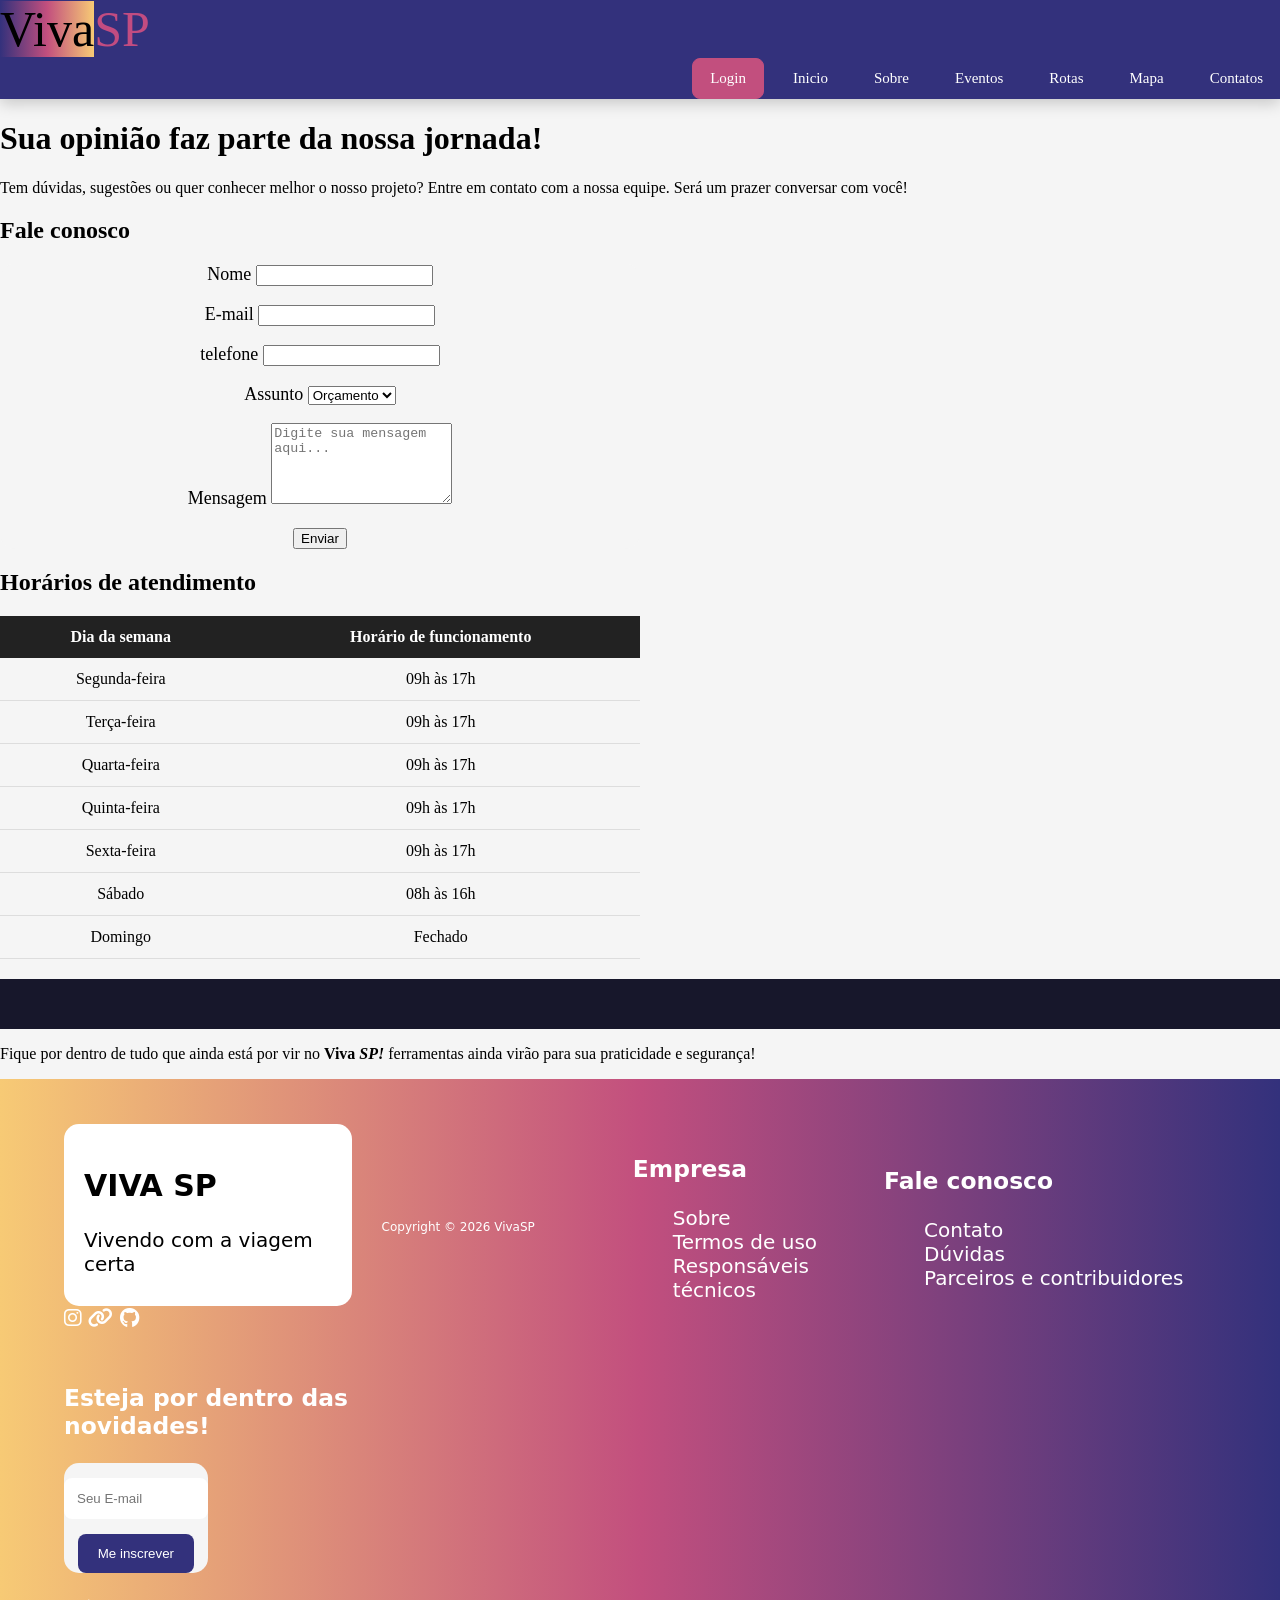
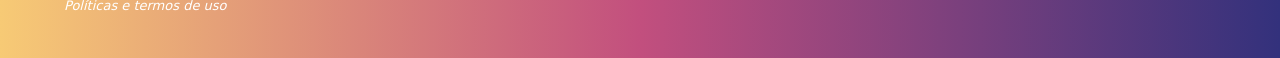
<file: contatos.html>
<!DOCTYPE html>
<html lang="pt-BR">
<head>
    <meta charset="UTF-8">
    <meta http-equiv="X-UA-Compatible" content="IE=edge">
    <meta name="viewport" content="width=device-width, initial-scale=1.0">
    <title>VivaSP | Contatos</title>
    
    <!-- Estilos CSS -->
    <link rel="stylesheet" href="css/style.css">
    <link rel="stylesheet" href="https://cdnjs.cloudflare.com/ajax/libs/font-awesome/6.7.2/css/all.min.css">
</head>

  <body>
    <!-- CABEÇALHO & NAVEGAÇÃO PRINCIPAL -->

    <header class="header">
        <div class="header-container">
            <!-- Logo VivaSP -->
            <a href="#" class="logo" aria-label="VivaSP Página Inicial">
                <span class="logo-viva">Viva</span><span class="logo-sp">SP</span>
            </a>

            <!-- Menu de Navegação -->
            <nav class="nav-menu" aria-label="Navegação principal">
                <ul class="nav-list">
                        
                    <li class="nav-item">
                        <a href="login.html">Login</a>
                    </li>
                       
                    <li class="nav-item">
                        <a href="index.html">Inicio</a>
                    </li>

                    <li class="nav-item">
                        <a href="sobre.html">Sobre</a>
                    </li>
                    
                    <li class="nav-item">
                        <a href="eventos.html">Eventos</a>
                    </li>

                    <li class="nav-item">
                        <a href="rotas.html">Rotas</a>
                    </li>

                    <li class="nav-item">
                        <a href="mapa.html">Mapa</a>
                    </li>
                   
                <li class="nav-item">
                        <a href="contatos.html">Contatos</a>
                    </li>

                </ul>
            </nav>
        </div>
    </header>

 <main>

<h1>Sua opinião faz parte da nossa jornada!</h1>
<p class="subtitulo">Tem dúvidas, sugestões ou quer conhecer melhor o nosso projeto? 
Entre em contato com a nossa equipe. Será um prazer conversar com você!</p>

     <section class="formulario-contato">
    
        <div class="coluna-formulario">
        <h2>Fale conosco</h2>
        <form id="formulario">
        <p>
            <label for="nome">Nome</label>
            <input type="text" id="nome" name="nome" required>
        </p>
            
        <p>
            <label for="email">E-mail</label>
            <input type="email" id="email" name="email" required>
        </p> 

        <p>
            <label for="telefone">telefone</label>
            <input type="tel" id="telefone" name="telefone">
        </p>
        
        <p>
          <label for="assunto">Assunto</label> 
          <select name="assunto" id="assunto">
            <option>Orçamento</option>
            <option>Dúvida</option>
            <option>Outro</option>
            
          </select> 
        </p>
 
        <p>
            <label for="mensagem">Mensagem</label>
            <textarea name="mensagem" id="mensagem" rows="5" placeholder="Digite sua mensagem aqui..."></textarea>
        </p>
     
    <button type="submit">Enviar</button>
    <p id="resposa"></p>
 </form>
 </div>

    <div class="coluna-informacoes">
        <h2>Horários de atendimento</h2>
<table class="tabela-horarios">
    
    <thead>
        <tr>
            <th>Dia da semana</th>
            <th>Horário de funcionamento</th>
        </tr>
    </thead>
    <tbody>

        <tr>
            <td>Segunda-feira</td>
            <td>09h às 17h</td>
        </tr>
        <tr>
            <td>Terça-feira</td>
            <td>09h às 17h</td>
        </tr>
        <tr>
            <td>Quarta-feira</td>
            <td>09h às 17h</td>
        </tr>
        <tr>
            <td>Quinta-feira</td>
            <td>09h às 17h</td>
        </tr>
        <tr>
            <td>Sexta-feira</td>
            <td>09h às 17h</td>
        </tr>
        <tr>
            <td>Sábado</td>
            <td>08h às 16h</td>
        </tr>
        <tr>
            <td>Domingo</td>
            <td>Fechado</td>
        </tr>
    </tbody>
</table>
      <!-- mapa -->
     <div class="mapBox"></div>
</div>

<div class="chamada-footer">
    </section>
    <p>
        Fique por dentro de tudo que ainda está por vir no
        <strong>Viva <em class="sp">SP!</em></strong> ferramentas ainda virão
        para sua praticidade e segurança!
    </p>
</div>
</main>

<footer class="footer">

    <div class="footer-logo">

        <div class="vivaspfooter">
        <h2>VIVA SP</h2>
        <p>Vivendo com a viagem certa</p></div>

        <!-- Instagram -->
    <a href="https://www.instagram.com/vivasp.platform/" target="_blank">
        <i class="fa-brands fa-instagram"></i>
    </a>

    <!-- Linktree -->
    <a href="https://linktr.ee/vivasp.platform" target="_blank">
        <i class="fa-solid fa-link"></i>
    </a>

    <!-- github -->
    <a href="https://github.com/giovannagso6/turismo.proa" target="_blank">
        <i class="fa-brands fa-github"></i>
    </a>

</div>
        <p class="copyright">Copyright © 2026 VivaSP</p>

    <div class="footer-links">
        <h3>Empresa</h3>
        <ul>
            <li><a href="sobre.html">Sobre</a></li>
            <li><a href="#">Termos de uso</a></li>
            <li><a href="#">Responsáveis técnicos</a></li>
        </ul>
    </div>

    <div class="footer-links">
        <h3>Fale conosco</h3>
        <ul>
            <li><a href="contatos.html">Contato</a></li>
            <li><a href="contatos.html">Dúvidas</a></li>
            <li><a href="#">Parceiros e contribuidores</a></li>
        </ul>
    </div>

    <div class="footer-newsletter">
        <h3>Esteja por dentro das <strong>novidades!</strong></h3>

        <form>
            <input type="email" id="email" placeholder="Seu E-mail" required>
            <button type="submit">Me inscrever</button>
        </form>

        <em>Políticas e termos de uso</em>
    </div>

</footer>
<script src="js/script.js"></script>
    </body>
</html>
</file>
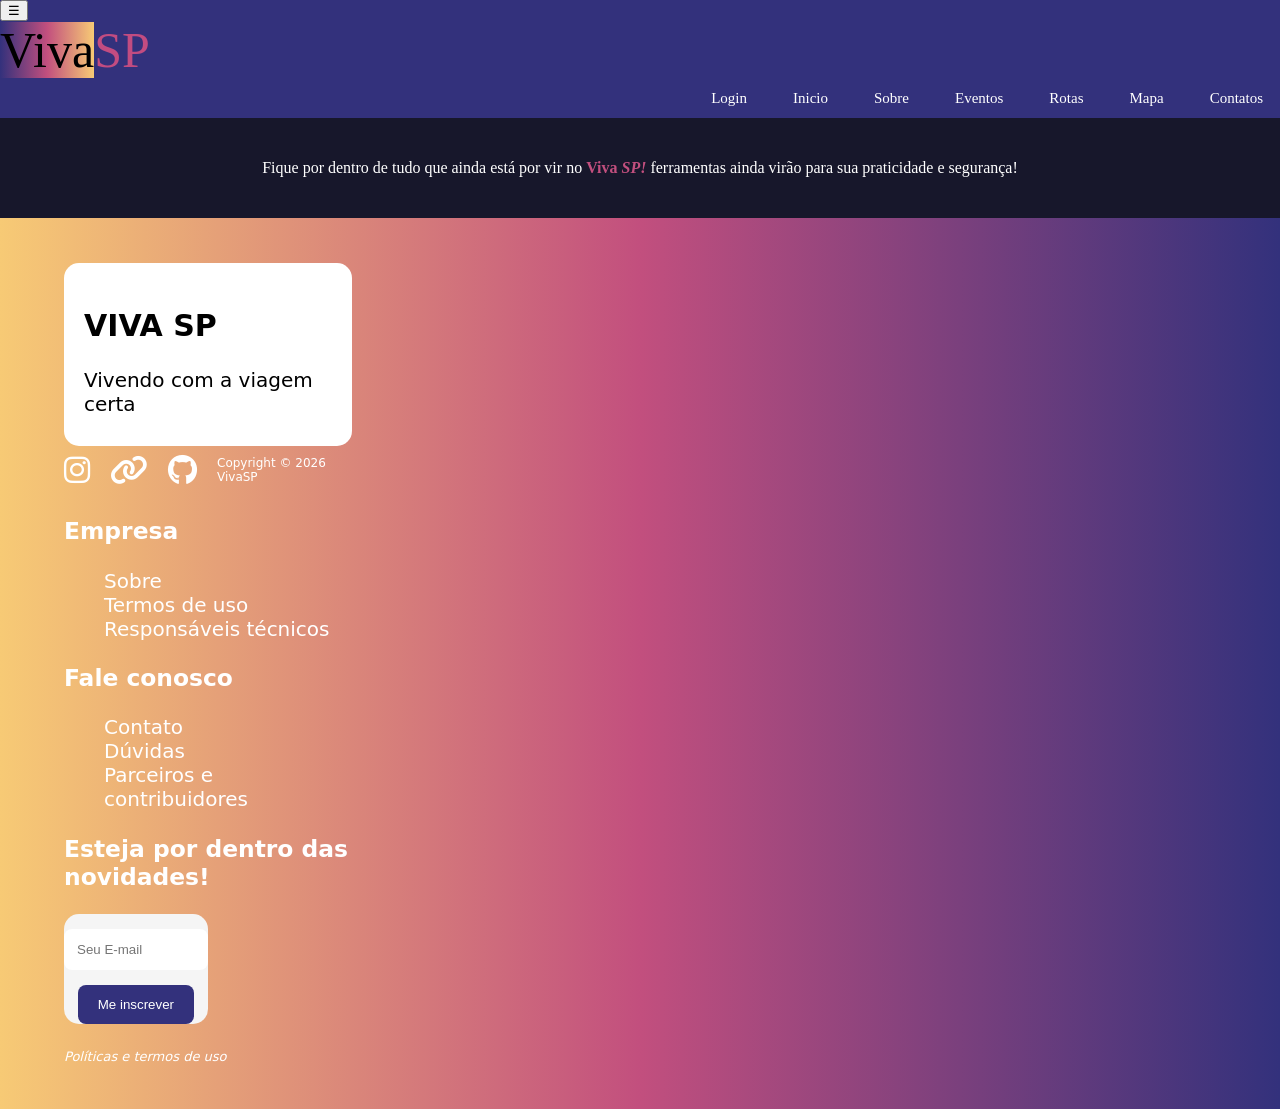
<file: mapa.html>
<!-- <!DOCTYPE html>-->
<html lang="pt-BR">
<head>
    <meta charset="UTF-8">
    <meta http-equiv="X-UA-Compatible" content="IE=edge">
    <meta name="viewport" content="width=device-width, initial-scale=1.0">
    <title>VivaSP | Início</title>
    
    <!-- Estilos CSS -->
    <link rel="stylesheet" href="css/style.css">
    <link rel="stylesheet" href="https://cdnjs.cloudflare.com/ajax/libs/font-awesome/6.7.2/css/all.min.css">
    

</head>

    <!-- mapa -->
     <div class="mapBox"></div>

    <!-- CABEÇALHO & NAVEGAÇÃO PRINCIPAL -->

    <header class="header">
         <button class="menu-toggle" id="menu-toggle"
            aria-label="Abrir menu" aria-expanded="false" aria-controls="menu">
      ☰
    </button>
        <div class="header-container">
            <!-- Logo VivaSP -->
            <a href="#" class="logo" aria-label="VivaSP Página Inicial">
                <span class="logo-viva">Viva</span><span class="logo-sp">SP</span>
            </a>

            <!-- Menu de Navegação -->
            <nav class="nav-menu" aria-label="Navegação principal">
                <ul class="nav-list">
                    <li class="nav-item active">
                        <span class="nav-dot" aria-hidden="true"></span>
                         
                        <li class="nav-item">
                        <a href="login.html">Login</a>
                    </li>

                    <li class="nav-item">
                        <a href="index.html">Inicio</a>
                    </li>

                    <li class="nav-item">
                        <a href="sobre.html">Sobre</a>
                    </li>
                    <li class="nav-item">
                        <a href="eventos.html">Eventos</a>
                    </li>
                    <li class="nav-item">
                        <a href="rotas.html">Rotas</a>
                    </li>
                     <li class="nav-item">
                        <a href="mapa.html">Mapa</a>
                    </li>
                    <li class="nav-item">
                        <a href="contatos.html">Contatos</a>
                    </li>
                    
                </ul>
            </nav>
        </div>
    </header>



    <body>
        













 <div class="chamada-footer">
    <p>
        Fique por dentro de tudo que ainda está por vir no
        <strong>Viva <em class="sp">SP!</em></strong> ferramentas ainda virão
        para sua praticidade e segurança!
    </p>
</div>

<footer class="footer">

    <div class="footer-logo">

        <div class="vivaspfooter">
        <h2>VIVA SP</h2>
        <p>Vivendo com a viagem certa</p></div>

       <div class="redes-sociais-footer">

    <!-- Instagram -->
    <a href="https://www.instagram.com/vivasp.platform/" target="_blank">
        <i class="fa-brands fa-instagram"></i>
    </a>

    <!-- Linktree -->
    <a href="https://linktr.ee/vivasp.platform" target="_blank">
        <i class="fa-solid fa-link"></i>
    </a>

    <!-- github -->
    <a href="https://github.com/giovannagso6/turismo.proa" target="_blank">
        <i class="fa-brands fa-github"></i>
    </a>

        <p class="copyright">Copyright © 2026 VivaSP</p>
    </div>

    <div class="footer-links">
        <h3>Empresa</h3>
        <ul>
            <li><a href="sobre.html">Sobre</a></li>
            <li><a href="#">Termos de uso</a></li>
            <li><a href="#">Responsáveis técnicos</a></li>
        </ul>
    </div>

    <div class="footer-links">
        <h3>Fale conosco</h3>
        <ul>
            <li><a href="contatos.html">Contato</a></li>
            <li><a href="contatos.html">Dúvidas</a></li>
            <li><a href="#">Parceiros e contribuidores</a></li>
        </ul>
    </div>

    <div class="footer-newsletter">
        <h3>Esteja por dentro das <strong>novidades!</strong></h3>

        <form>
            <input type="email" id="email" placeholder="Seu E-mail" required>
            <button type="submit">Me inscrever</button>
        </form>

        <em>Políticas e termos de uso</em>
    </div>

</footer>

        

    <script src="js/script.js"></script>



    </body>
</html>
</file>
<file: css/style.css>
:root {
  --rosa: #C24F7E;
  --azul: #33317C;
  --laranja: #F7CA75;
  --escuro: #17172B;
}

* {
  box-sizing: border-box;
}

header {
    width: 100%;
    background:#33317C;
    box-shadow: 0 4px 15px rgba(0, 0, 0, 0.2);
}

header nav ul {
    display: flex;
    align-items: center;
    justify-content: flex-end;
    gap: 12px;
    list-style: none;
    margin: 0;
    padding: 0;
}

.nav-item a {
    display: block;
    color: #fff;
    text-decoration: none;
    font-size: 15px;
    font-weight: 500;
    padding: 11px 17px;
    border-radius: 8px;
    transition: all 0.3s ease;
}

/* Efeito ao passar o mouse */
.nav-item a:hover {
    background:#C24F7E;
    color: #fff;
    transform: translateY(-2px);
}

/* Destaque do login */
.nav-item:first-child a {
    background: #C24F7E;
    border: 1px solid #C24F7E;
}

.nav-item:first-child a:hover {
    background:#33317C;
    border-color: var(#33317C);
}

/* Responsividade */
@media (max-width: 768px) {
    header nav ul {
        flex-wrap: wrap;
        gap: 6px;
    }

    .nav-item a {
        font-size: 13px;
        padding: 9px 12px;
    }
}
;

.avalie{
    display:flex;
    width: 50%;
    height: auto;
    background-color: white;
    box-shadow: rgba(0, 0, 0, 0.20);
    border-radius: 15px;
    margin-top: 10px;

}
.avaliacoes{
    background-color: rgb(238, 238, 130);
    width: 50%;
}
body {
  margin: 0;
  background-color: whitesmoke;}


.logo-viva{
   font-size: 50px;
   background: linear-gradient(
        90deg,
        #33317C,
        #C24F7E,
        #F7CA75
    );
}

.logo-sp{
    font-size: 50px;
    color: #C24C81;
}span{
    color: black;
    font-size: 30px;
}

/*estilização da página de eventos */

/* CONFIGURAÇÃO GERAL */
.eventos {
    padding: 60px 5%;
    background-color: #f8f7fc;
    font-family: Arial, sans-serif;
    color: #333;
}

/* CABEÇALHO */
.eventos-header {
    text-align: center;
    margin-bottom: 45px;
}

.eventos-header h1 {
    color: #33317C;
    font-size: 36px;
    margin-bottom: 12px;
}

.eventos-header h2 {
    color: #C24C81;
    font-size: 23px;
    margin-bottom: 15px;
}

.eventos-header p {
    font-size: 16px;
    color: #555;
}

/* CONTAINER DOS CARDS */
.eventos-container {
    display: flex;
    flex-wrap: wrap;
    justify-content: center;
    align-items: stretch;
    gap: 30px;
    max-width: 1300px;
    margin: 0 auto;
}

/* CARDS */
.evento {
    background-color: #fff;
    width: calc(33.333% - 20px);
    min-width: 280px;
    max-width: 380px;
    border-radius: 15px;
    overflow: hidden;
    display: flex;
    flex-direction: column;
    box-shadow: 0 4px 12px rgba(51, 49, 124, 0.12);
    transition: transform 0.3s ease, box-shadow 0.3s ease;
    border-bottom: 5px solid #F7CA75;
}

/* EFEITO AO PASSAR O MOUSE */
.evento:hover {
    transform: translateY(-8px);
    box-shadow: 0 10px 22px rgba(51, 49, 124, 0.2);
}

/* IMAGENS */
.evento img {
    width: 100%;
    height: 220px;
    object-fit: cover;
    display: block;
}

/* CONTEÚDO */
.evento-conteudo {
    padding: 22px;
    display: flex;
    flex-direction: column;
    flex-grow: 1;
}

.evento h3 {
    color: #33317C;
    font-size: 21px;
    margin-bottom: 18px;
    line-height: 1.4;
}

.evento p {
    font-size: 14px;
    line-height: 1.6;
    margin-bottom: 10px;
    color: #444;
}

.evento p strong {
    color: #C24C81;
}

/* DESCRIÇÃO */
.evento .descricao {
    margin-top: 10px;
    margin-bottom: 20px;
    line-height: 1.7;
    text-align: justify;
}

/* BOTÕES */
.btn-eventos {
    display: block;
    margin-top: auto;
    padding: 12px 18px;
    background-color: #33317C;
    color: #fff;
    text-align: center;
    text-decoration: none;
    font-weight: bold;
    border-radius: 8px;
    transition: 0.3s ease;
}

.btn-eventos:hover {
    background-color: #C24C81;
    color: #fff;
}


.tabela-horarios {
    width: 50%;
    border-collapse: collapse;
    text-align: center;
    margin: 20px 0;
}

.tabela-horarios th {
    background-color: #222;
    color: #fff;
    padding: 12px;
}

.tabela-horarios td {
    padding: 12px;
    border-bottom: 1px solid #ddd;
}

.tabela-horarios tr:hover {
    background-color: #f2f2f2;
}

/* form */

form{
  box-shadow: rgba(0, 0, 0, 0.20);
  color: black;
   font-size: 18px;
   width: 50%;
   background-color:whitesmoke;
   border-radius: 15px;
   margin:50px,auto;
   text-align: center;
   align-items: center;
}
.btn-eventos{
  padding: 20px;
  background-color: #17172B;
  color: white;
  border-radius: 10px;
}
.footer{
    padding: 20px;
    width: 100%;
    color:white;
    background-color: #181818;
    font-size: 20px;
    font-family: system-ui, -apple-system,
     BlinkMacSystemFont, 'Segoe UI', Roboto, Oxygen, Ubuntu, Cantarell, 
     'Open Sans', 'Helvetica Neue', sans-serif;
}

/* estilização icon redes sociais div "dev" */
.social-icons {
    display: flex;
    gap: 20px;
    align-items: center;
}

.social-icons a {
    color: #333;
    font-size: 30px;
    text-decoration: none;
    transition: 0.3s;
}

.social-icons a:hover {
    color: #0077b5;
    transform: scale(1.2);
}

/* Cor específica do GitHub */
.social-icons a:last-child:hover {
    color: #6e5494;
}

/*estilização redes sociais do footer */

.redes-sociais-footer {
    display: flex;
    gap: 20px;
    align-items: center;
}

.redes-sociais-footer a {
    font-size: 30px;
    color: #333;
    text-decoration: none;
    transition: 0.3s ease;
}

.redes-sociais-footer a:hover {
    transform: scale(1.2);
}

.redes-sociais-footer a:nth-child(1):hover {
    color: #E4405F;
}

.redes-sociais-footer a:nth-child(2):hover {
    color: #43E660;
}

.redes-sociais-footer a:nth-child(3):hover {
    color: #0A66C2;
}


a,ul{
    text-decoration: none;
    list-style: none;
}

nav ul{
    display: flex;
    margin: 0;
    padding: 0;
    gap: 20px;
    align-items: center;
    justify-content: flex-end;

}

/* CONFIGURAÇÃO GERAL DAS SEÇÕES */

.sobreviva,
.aventuras,
.explore {
    display: flex;
    align-items: center;
    justify-content: space-between;
    gap: 50px;
    padding: 60px 5%;
}

/* DIV DOS TEXTOS */

.conteudoviva,
.conteudoaventuras,
.conteudoexplore {
    flex: 1;
}

/* DIV DAS IMAGENS */

.imagemviva,
.imagemaventuras,
.imagemexplore {
    flex: 1;
    display: flex;
    justify-content: center;
    align-items: center;
}

.imagemviva img,
.imagemaventuras img {
    width: 100%;
    max-width: 500px;
    height: auto;
    object-fit: contain;
}

.imagemviva img,
.imagemaventuras img,
.imagemexplore img {
    width: 100%;
    max-width: 500px;
    height: auto;
    object-fit: contain;
}/* ESPAÇAMENTO DOS TEXTOS */

.conteudoviva h2,
.conteudoaventuras h2 {
    margin: 25px 0;
}

.conteudoaventuras h3 {
    margin: 25px 0 10px;
}

.sobreviva p,
.aventuras p,
.explore h4 {
    line-height: 1.7;
}


/* GRADIENTE NOS TEXTOS */

.gradiente {
    background: linear-gradient(
        90deg,
        #33317C,
        #C24F7E,
        #F7CA75
    );

    background-clip: text;
    -webkit-background-clip: text;
    color: transparent;
}

/* BOTÃO GRADIENTE */

.fundogradiente {
    background: linear-gradient(
        90deg,
        #33317C,
        #C24F7E,
        #F7CA75
    );

    color: white;
    border: none;
    padding: 12px 25px;
    border-radius: 8px;
    cursor: pointer;
}



.chamada-footer {
    background: #17172B;
    color: white;
    text-align: center;
    padding: 25px 5%;
}

.chamada-footer strong {
    color: #C24F7E;
}

.footer {
    background: linear-gradient(
        90deg,
        #F7CA75,
        #C24F7E,
        #33317C
    );

    color: white;
    padding: 45px 5%;
    margin: 0;

    display: grid;
    grid-template-columns: 1.3fr 1fr 1fr 1.5fr;
    gap: 30px;
    align-items: center;
}

.footer-logo h2 {
    font-size: 30px;
}

.footer-logo p {
    margin: 10px 0;
}

.vivaspfooter{
    padding: 20px;
    border-radius: 15px;
    background-color: white;
    color: black;
}

.redes-sociais {
    display: flex;
    gap: 15px;
    margin: 20px 0;
}

.redes-sociais img {
    width: 30px;
    height: 30px;
    object-fit: contain;
}

.footer a {
    color: white;
    text-decoration: none;
}

.footer-newsletter input {
    width: 100%;
    padding: 13px;
    border: none;
    border-radius: 8px;
    margin: 15px 0;
    box-sizing: border-box;
}

.footer-newsletter button {
    background: #33317C;
    color: white;
    padding: 12px 20px;
    border: none;
    border-radius: 8px;
    cursor: pointer;
}

.footer-newsletter button:hover {
    background: #17172B;
}

.footer-newsletter em {
    display: block;
    margin-top: 25px;
    font-size: 13px;
}

.copyright {
    font-size: 12px;
}

.rotas {
    display: grid;
    grid-template-columns: repeat(3, 1fr);
    gap: 25px;
    padding: 40px 5%;
}

.cardturismo {
    width: 100%;
    border-radius: 15px;
    overflow: hidden;
}

.cardturismo img {
    width: 100%;
    height: 220px;
    object-fit: cover;
      transition: transform 0.4s ease;

}
.cardturismo img:hover {
     transform: translateY(-6px);
      box-shadow: 0 8px 25px rgba(0, 0, 0, 0.20);
}




@media (max-width: 900px) {
    .rotas {
        grid-template-columns: repeat(2, 1fr);
    }
}

@media (max-width: 600px) {
    .rotas {
        grid-template-columns: 1fr;
    }
}
@media (max-width: 850px) {
    .footer {
        grid-template-columns: repeat(2, 1fr);
    }
}

@media (max-width: 550px) {
    .footer {
        grid-template-columns: 1fr;
        text-align: center;
    }

    .redes-sociais {
        justify-content: center;
    }
}



.rotas {
    display: grid;
    grid-template-columns: repeat(3, 1fr);
    gap: 25px;
    padding: 40px 5%;
}

.barra {
  display: block;
  width: 100%;
  height: 4px;
  background: var(--laranja);
  border-radius: 2px;
  transition: transform 0.3s ease, opacity 0.3s ease;
}

.menu-toggle[aria-expanded="true"] .barra:nth-child(1) {
  transform: translateY(12px) rotate(45deg);
}

@media (max-width: 900px) {
    .rotas {
        grid-template-columns: repeat(2, 1fr);
    }
}

@media (max-width: 600px) {
    .rotas {
        grid-template-columns: 1fr;
    }
}
/* RESPONSIVIDADE - TABLETS */
@media (max-width: 900px) {
    .evento {
        width: calc(50% - 15px);
    }

    .eventos-header h1 {
        font-size: 30px;
    }
}

/* RESPONSIVIDADE - CELULARES */
@media (max-width: 600px) {
    .eventos {
        padding: 40px 5%;
    }

    .eventos-container {
        flex-direction: column;
        align-items: center;
    }

    .evento {
        width: 100%;
        max-width: 420px;
    }

    .eventos-header h1 {
        font-size: 26px;
    }

    .eventos-header h2 {
        font-size: 19px;
    }

    .evento img {
        height: 200px;
    }
}
</file>
